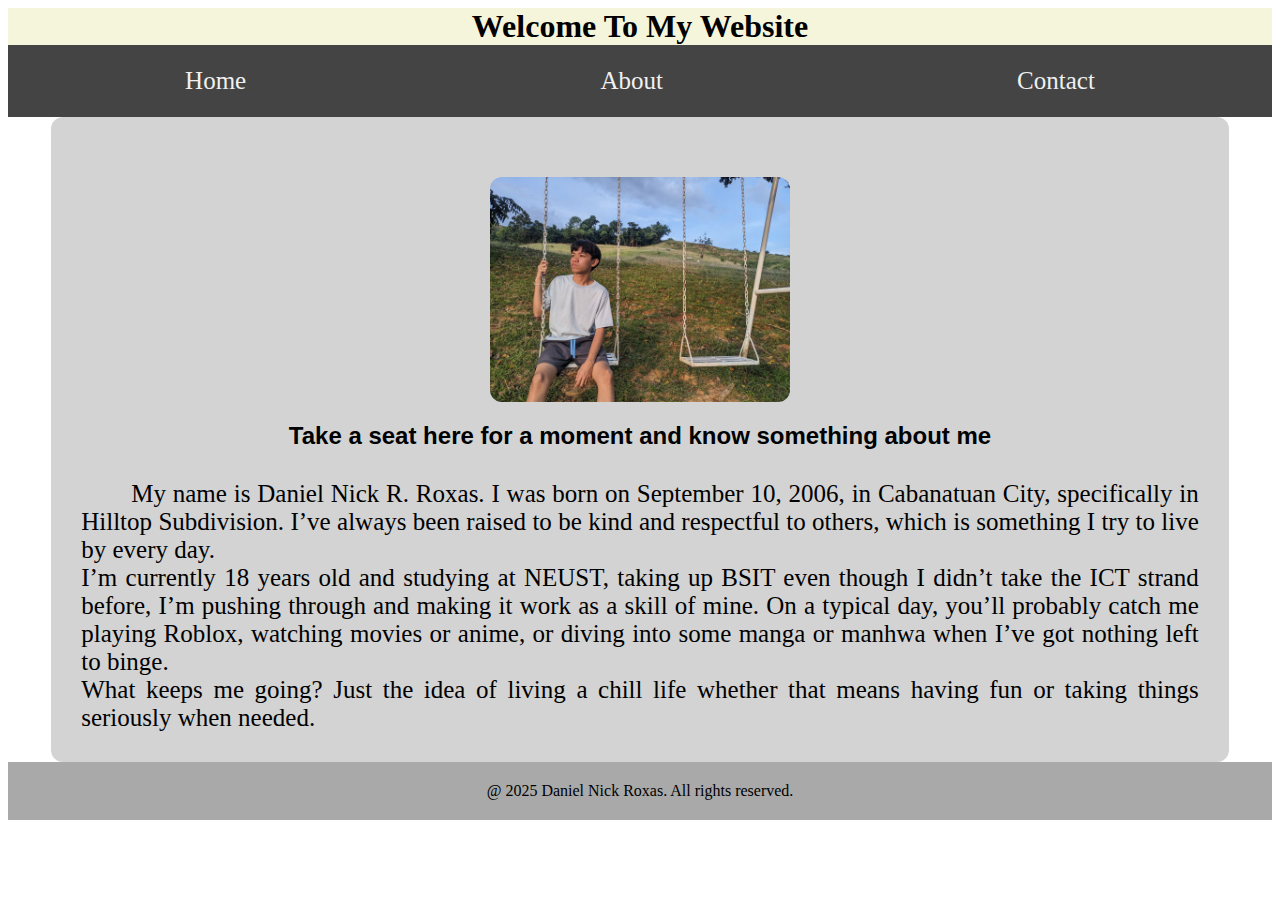
<file: index.html>
<!DOCTYPE html>
<html lang="en">
<head>
  <meta charset="UTF-8">
  <meta name="viewport" content="width=device-width, initial-scale=1">
  <title>Personal Website</title>
  <link rel="stylesheet" href="style.css">

 
</head>

<body>
  <h1 class="homeh1">Welcome To My Website</h1>
 <nav>
    <ul>
    <li><a href="index.html">Home</a></li>
    <li><a href="about.html">About</a></li>
    <li><a href="contact.html">Contact</a></li>
  </ul>
</nav>

<div class="contents">
<img src="images/home.jpg" class="imgdef" alt="Me">
<h2 class="centerh2">Take a seat here for a moment and know something about me</h2>
<p class="aboutpara">My name is Daniel Nick R. Roxas. I was born on September 10, 2006, in Cabanatuan City, specifically in Hilltop Subdivision. I’ve always been raised to be kind and respectful to others, which is something I try to live by every day.<br/>
I’m currently 18 years old and studying at NEUST, taking up BSIT even though I didn’t take the ICT strand before, I’m pushing through and making it work as a skill of mine. On a typical day, you’ll probably catch me playing Roblox, watching movies or anime, or diving into some manga or manhwa when I’ve got nothing left to binge.<br/>
What keeps me going? Just the idea of living a chill life whether that means having fun or taking things seriously when needed.</p>
</div>
 <footer class="footer">@ 2025 Daniel Nick Roxas. All rights reserved.</footer>
  
  
</body>
</html>
</file>
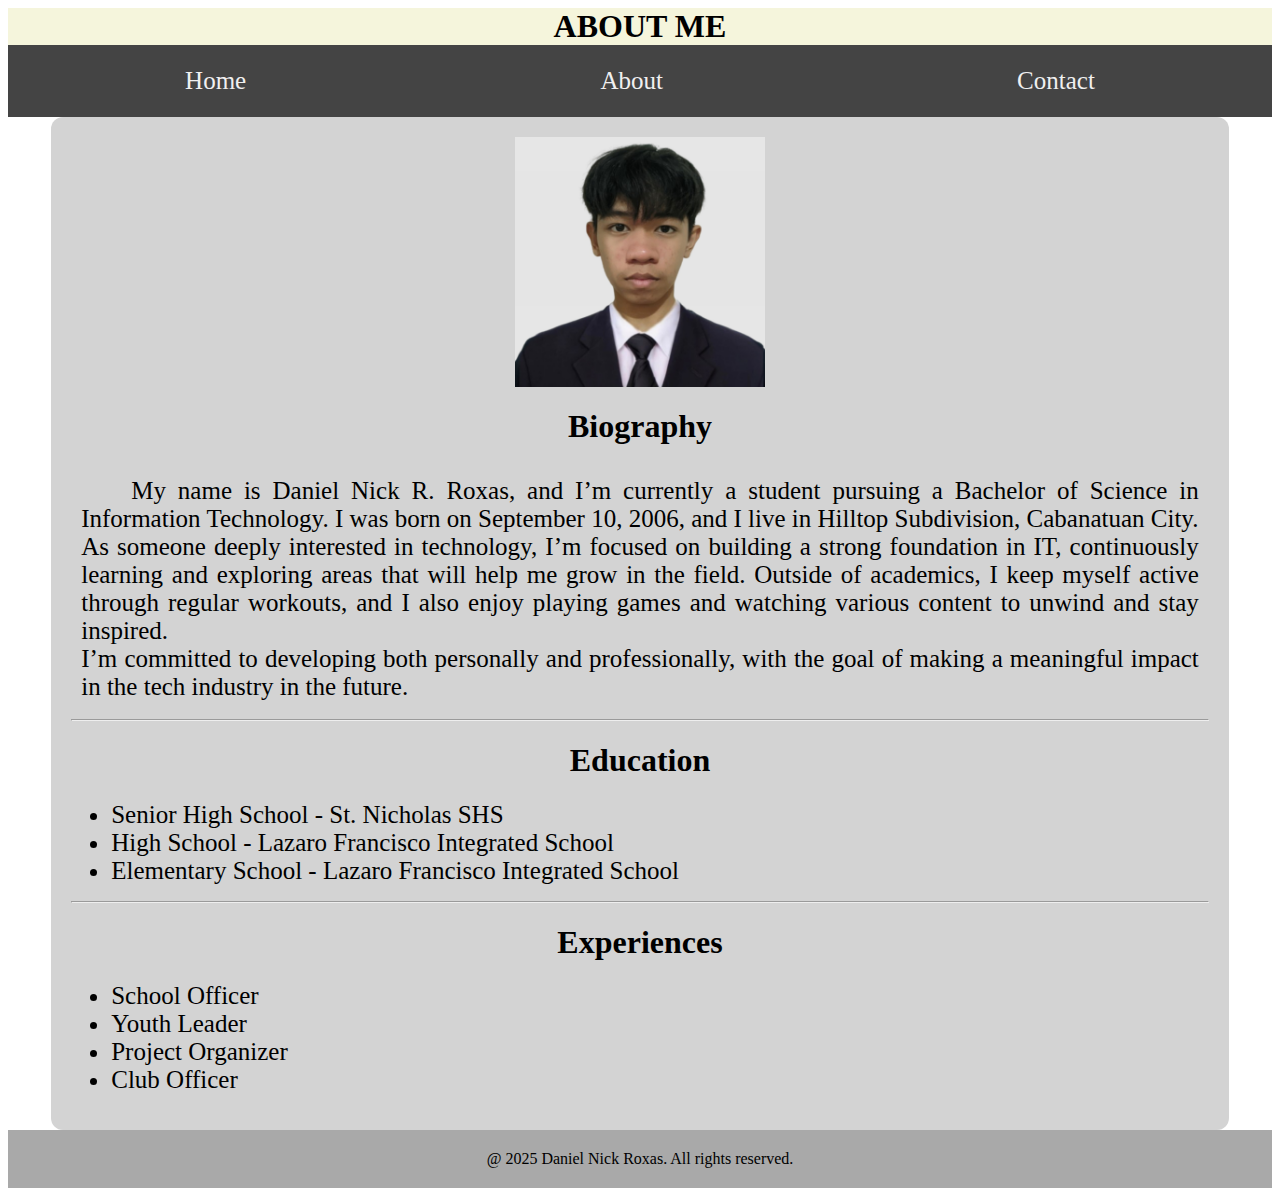
<file: about.html>
<!DOCTYPE html>
<html>

<head>
  <meta charset="UTF-8">
  <meta name="viewport" content="width=device-width, initial-scale=1">
  <link rel="stylesheet" href="style.css">
  <title></title>
</head>

<body>
  <h1 class="homeh1">ABOUT ME</h1>
 <nav>
    <ul>
    <li><a href="index.html">Home</a></li>
    <li><a href="about.html">About</a></li>
    <li><a href="contact.html">Contact</a></li>
  </ul>
</nav>
<div class="contents">
<img src="images/2x2.jpg" class="pic2x2" alt="Me">
<h1 class="center">Biography</h1>
<p class="aboutpara">My name is Daniel Nick R. Roxas, and I’m currently a student pursuing a Bachelor of Science in Information Technology. I was born on September 10, 2006, and I live in Hilltop Subdivision, Cabanatuan City.
<br/>
As someone deeply interested in technology, I’m focused on building a strong foundation in IT, continuously learning and exploring areas that will help me grow in the field. Outside of academics, I keep myself active through regular workouts, and I also enjoy playing games and watching various content to unwind and stay inspired.
<br/>
I’m committed to developing both personally and professionally, with the goal of making a meaningful impact in the tech industry in the future.</p><hr/>
<h1 class="center">Education</h1>
<ul>
  <li>Senior High School - St. Nicholas SHS </li>
  <li>High School - Lazaro Francisco Integrated School</li>
  <li>Elementary School - Lazaro Francisco Integrated School</li>
</ul><hr/>
<h1 class="center">Experiences</h1>
<ul>
  <li>School Officer</li>
  <li>Youth Leader</li>
  <li>Project Organizer</li>
  <li>Club Officer</li>
</ul>
</div>
 <footer class="footer">@ 2025 Daniel Nick Roxas. All rights reserved.</footer>



</body>

</html>
</file>
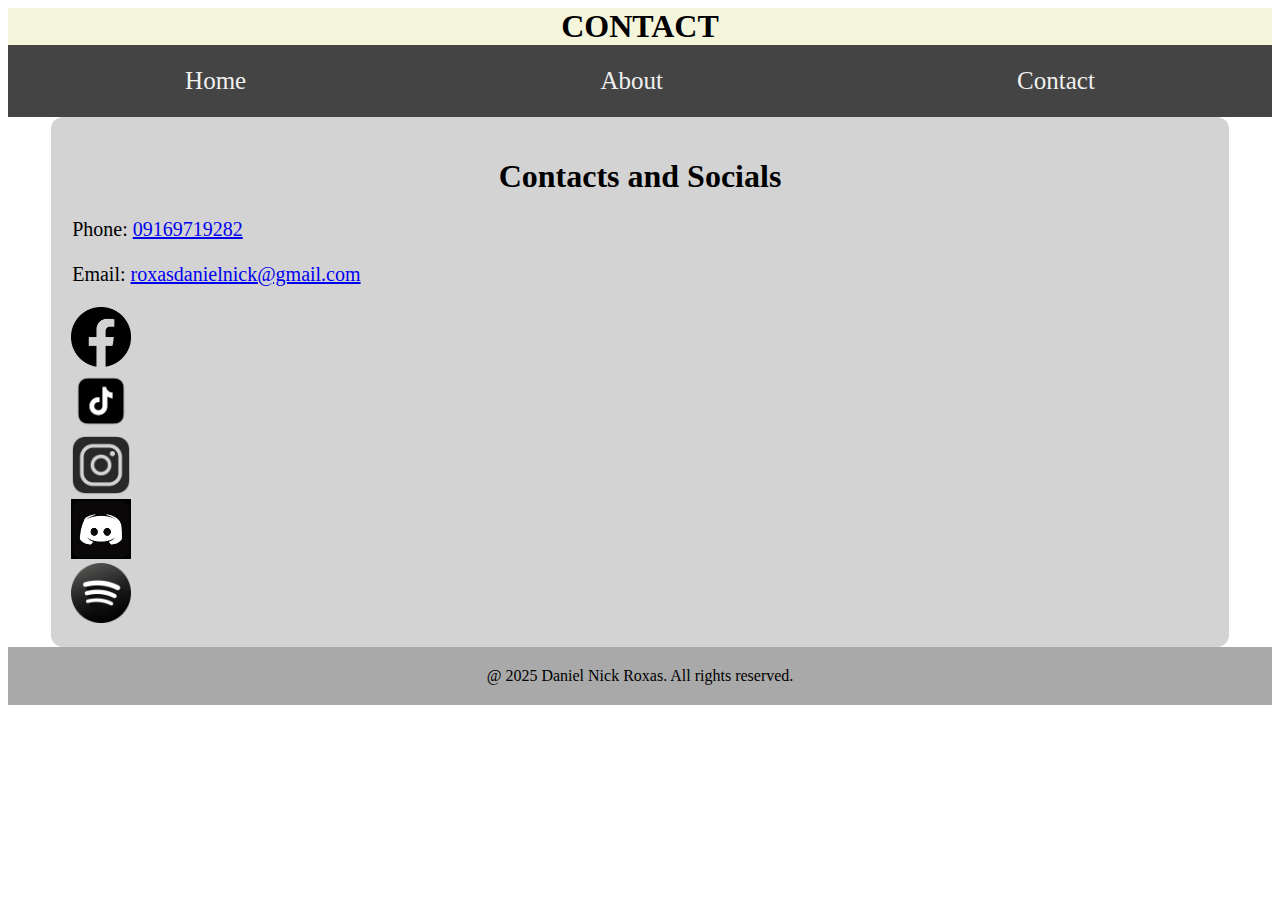
<file: contact.html>
<!DOCTYPE html>
<html>

<head>
  <meta charset="UTF-8">
  <meta name="viewport" content="width=device-width, initial-scale=1">
  <link rel="stylesheet" href="style.css">
  <title>Contact</title>
</head>

<body>
  <h1 class="homeh1">CONTACT</h1>
 <nav>
    <ul>
    <li><a href="index.html">Home</a></li>
    <li><a href="about.html">About</a></li>
    <li><a href="contact.html">Contact</a></li>
  </ul>
</nav>
<div class="contents">
  <h1 class="center">Contacts and Socials</h1>
  <p>Phone: <a href="tel: 09169719282">09169719282</a></p>
  <p>Email: <a href="mailto: roxasdanielnick@gmail.com">roxasdanielnick@gmail.com</a></p>
  <a href="https://www.facebook.com/danielnickroxas" target="blank">
  <img src="images/facebook.png" class="icons" alt="facebook"></a><br/>
  <a href="https://www.tiktok.com/@staircaseflips?_t=ZS-8vkUCaXA2z6&_r=1" target="_blank">
  <img src="images/tiktok.png" class="icons" alt="tiktok"> </a><br/>
  <a href="https://www.instagram.com/poorlostmedia?igsh=MXA3MnZ2bDVuZGRvcw==" target="_blank">
    <img src="images/insta.png" class="icons" alt="instagram"></a><br/>
   <a href="https://discord.gg/89QtvVeM" target="_blank">
    <img src="images/discord.png" class="icons" alt="discord"></a><br/>
   <a href="https://open.spotify.com/user/8dz7ikq59mvxzm5maqnw2lkwi?si=71moU2OWTfaoeG-uzPGheQ" target="_blank">
   <img src="images/spotify.png" class="icons" alt="spotify"></a>
    </div>

 <footer class="footer">@ 2025 Daniel Nick Roxas. All rights reserved.</footer>

</body>

</html>
</file>
<file: style.css>
p{
 font-size:20px;
 padding: 1px;
}
.homeh1{
  font-family: 'Playfair Display', serif;
  text-align: center;
  background-color: beige;
  margin: auto;
}
nav{
  position: sticky;
  top: 0;
  margin: 0;
  padding: 0;
}

nav ul{
  list-style: none;
  display: flex;
  justify-content: space-around;
  padding: 12px 0;
  margin: 0;
  font-family: Verdana;
  background-color: #444;
}

nav ul li{
  margin: auto;
}

nav ul li a{
  display: block;
  padding: 10px 18px;
  text-decoration: none;
  color: #f0f0f0;
}

nav ul li a:hover{
  background-color: #222;
  color: #fff;
}
.imgdef{
  width: 300px;
  height: auto;
  margin: auto;
  display: flex;
  margin-top: 40px;
  border-radius: 12px;
  
  
}

.contents{
  width: 90%; 
  margin: auto; 
  padding: 20px;
  border-radius: 12px;
  background-color: lightgrey;
  
}
 .homepara{
  font-size: 20px;
  text-align: center;
 }
 .footer{
   max-width: 100%;
   padding :20px;
   margin:auto;
   background-color: darkgray;
   text-align: center;
 }
.center{
  text-align: Center;
  font-family: 'Playfair Display', serif;
}
.pic2x2{
 width: 250px;
 margin:auto;
 display: block;
}
.aboutpara{
  text-indent: 2em;
  font-size: 25px;
  margin: 0px;
 text-align: justify;
 padding: 10px;
}
ul li{
 margin: 0px 100px;
 font-size: 25px;
}
.icons{
width: 60px;
height: 60px;
}
.centerh2 {
  text-align: center;
  font-family: 'Roboto', sans-serif;
}
ul li {
  margin: auto;
}
@media (max-width: 780px) {
  .homepara,
  .centerh2,
  .homeh1 {
    font-size: 18px;
    padding: 10px;
  }
}
</file>
